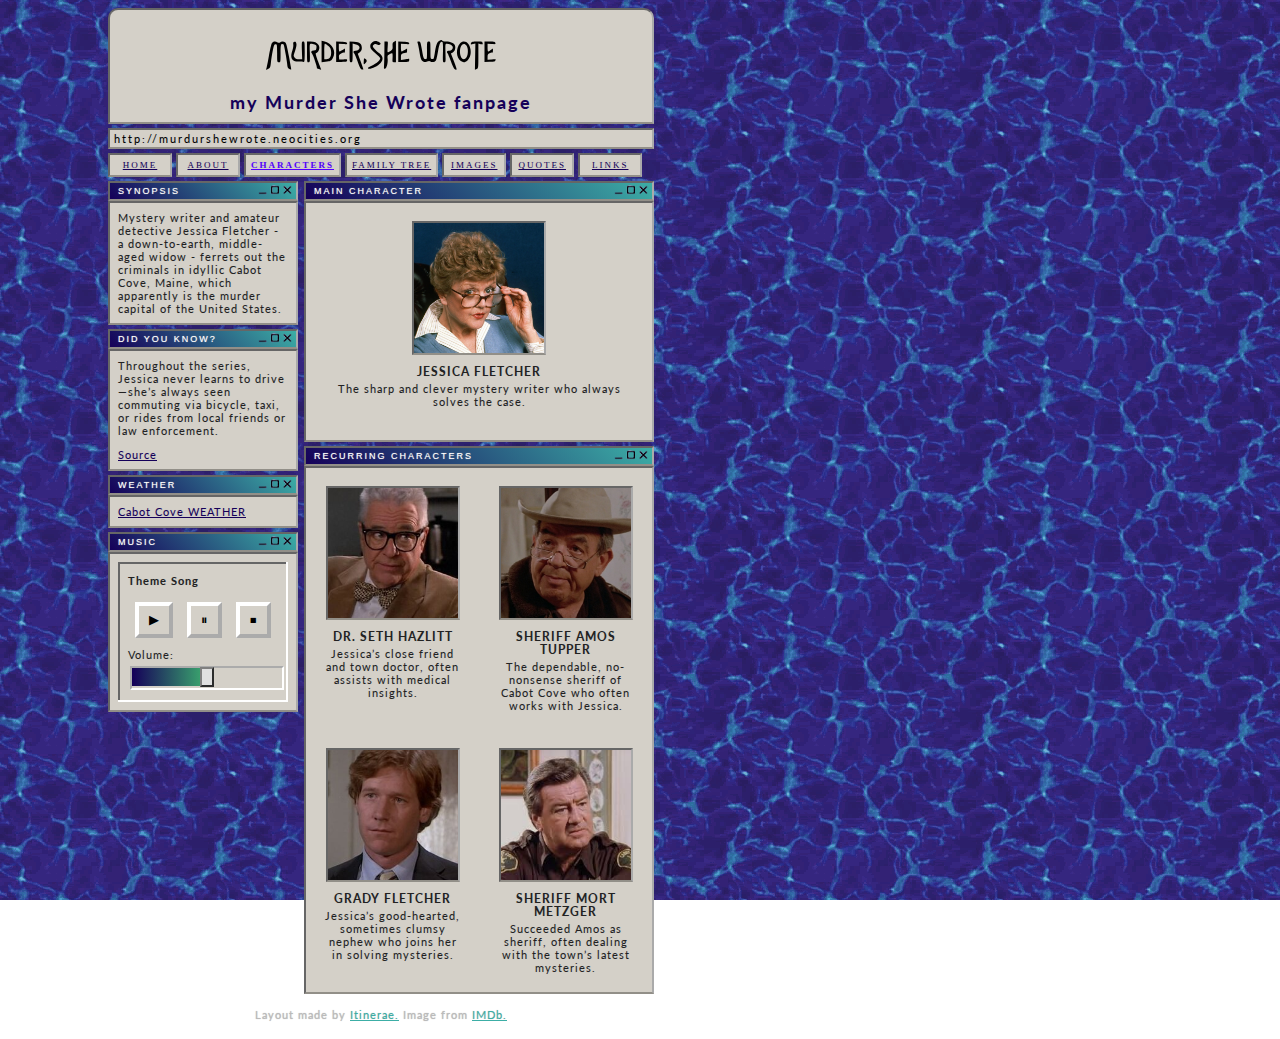
<file: characters.html>
<!DOCTYPE html>
<html>
  <head>
    <link rel="stylesheet" type="text/css" href="styles.css" />
    <link rel="preconnect" href="https://fonts.googleapis.com" />
    <link rel="preconnect" href="https://fonts.gstatic.com" crossorigin />
    <link
      href="http://fonts.googleapis.com/css?family=Megrim|Lato"
      rel="stylesheet"
      type="text/css"
    />
    <link
      href="https://fonts.googleapis.com/css2?family=Pixelify+Sans:wght@400..700&display=swap"
      rel="stylesheet"
    />
    <meta charset="UTF-8" />
    <meta name="viewport" content="width=device-width, initial-scale=1.0" />
    <title>my murder she wrote fanpage</title>
  </head>
  <body>
    <div class="page-container">
    <header><div id="header-container"></div></header>
      <main>
               <div id="sidebar">
          <div class="title">
            <h1 class="title-text">Synopsis</h1>
            <img class="title-image" src="assets\images\title.png" alt="x" />
          </div>
          <div class="box">
            Mystery writer and amateur detective Jessica Fletcher - a
            down-to-earth, middle-aged widow - ferrets out the criminals in
            idyllic Cabot Cove, Maine, which apparently is the murder capital of
            the United States.
          </div>

          <div class="title">
            <h1 class="title-text">Did you know?</h1>
            <img class="title-image" src="assets\images\title.png" alt="x" />
          </div>
          <div class="box">
            <p id="fact"></p>
            <a id="source" href="#" target="_blank">Source</a>
            <script src="quote.js"></script>
          </div>

          <div class="title">
            <h1 class="title-text">Weather</h1>
            <img class="title-image" src="assets\images\title.png" alt="x" />
          </div>
          <div class="box">
            <a
              class="weatherwidget-io"
              href="https://forecast7.com/en/44d21n69d06/camden/?unit=us"
              data-label_1="Cabot Cove"
              data-label_2="WEATHER"
              data-font="Lato"
              data-mode="Current"
              data-days="3"
              data-theme="marine"
              >Cabot Cove WEATHER</a
            >
            <script>
              !(function (d, s, id) {
                var js,
                  fjs = d.getElementsByTagName(s)[0];
                if (!d.getElementById(id)) {
                  js = d.createElement(s);
                  js.id = id;
                  js.src = "https://weatherwidget.io/js/widget.min.js";
                  fjs.parentNode.insertBefore(js, fjs);
                }
              })(document, "script", "weatherwidget-io-js");
            </script>
          </div>
          <div class="title">
            <h1 class="title-text">Music</h1>
            <img class="title-image" src="assets\images\title.png" alt="x" />
          </div>
          <div class="box">
            <div class="win95-player">
                            <h4>Theme Song</h4>
              <audio
                id="player"
                src="assets\Murder She Wrote - Remastered.mp3"
              ></audio>
              <div class="controls">
                <button onclick="play()">▶</button>
                <button onclick="pause()">⏸</button>
                <button onclick="stop()">⏹</button>
              </div>
              <label style="margin-top: 10px; display: block">Volume:</label>
              <input
                type="range"
                id="volumeSlider"
                min="0"
                max="1"
                step="0.01"
                value="1"
              />
            </div>
          </div>
        </div>
        <div id="content">
<div class="title">
  <h1 class="title-text">Main Character</h1>
            <img
              class="title-image"
              src="assets\images\title.png"
              alt="x"
            />
</div>
<div class="box">
<div id="character-grid">
  <div class="character">
    <a href="assets\images\jessica.jpg" target="_blank">
    <img src="assets\images\jessica.jpg" alt="Jessica Fletcher" />
    </a>
    <div class="character-name">Jessica Fletcher</div>
        <div class="character-desc">The sharp and clever mystery writer who always solves the case.</div>
</div>
</div></div>
<div class="title">
  <h1 class="title-text">Recurring Characters</h1>
            <img
              class="title-image"
              src="assets\images\title.png"
              alt="x"
            />
</div>
<div class="box">
<div id="character-grid">

  <div class="character">
    <a href="assets\images\seth.jpg" target="_blank">
    <img src="assets\images\seth.jpg" alt="Dr. Seth Hazlitt" /></a>
    <div class="character-name">Dr. Seth Hazlitt</div>
        <div class="character-desc">Jessica’s close friend and town doctor, often assists with medical insights.</div>

  </div>
  <div class="character">
    <a href="assets\images\amos.jpg" target="_blank">
    <img src="assets\images\amos.jpg" alt="Sheriff Amos Tupper"/></a>
    <div class="character-name">Sheriff Amos Tupper</div>
        <div class="character-desc">The dependable, no-nonsense sheriff of Cabot Cove who often works with Jessica.</div>

  </div>
  <div class="character">
    <a href="assets\images\grady.jpg" target="_blank">
    <img src="assets\images\grady.jpg" alt="Grady Fletcher" /></a>
    <div class="character-name">Grady Fletcher</div>
    <div class="character-desc">Jessica’s good-hearted, sometimes clumsy nephew who joins her in solving mysteries.</div>
  </div>
  
    <div class="character">
      <a href="assets\images\mort.jpg" target="_blank">
    <img src="assets\images\mort.jpg" alt="Sheriff Mort Metzger" /></a>
    <div class="character-name">Sheriff Mort Metzger</div>
    <div class="character-desc">Succeeded Amos as sheriff, often dealing with the town’s latest mysteries.</div>

  </div>
</div>
</div>
</main>
      <footer>
        Layout made by
        <a href="http://itinerae.neocities.org" target="_blank">Itinerae.</a>
        Image from
        <a href="https://www.imdb.com/title/tt0086765" target="_blank">IMDb.</a>
      </footer>
    <script src="script.js"></script>
    <script src="win95-player.js"></script>
  </body>
</html>
</file>
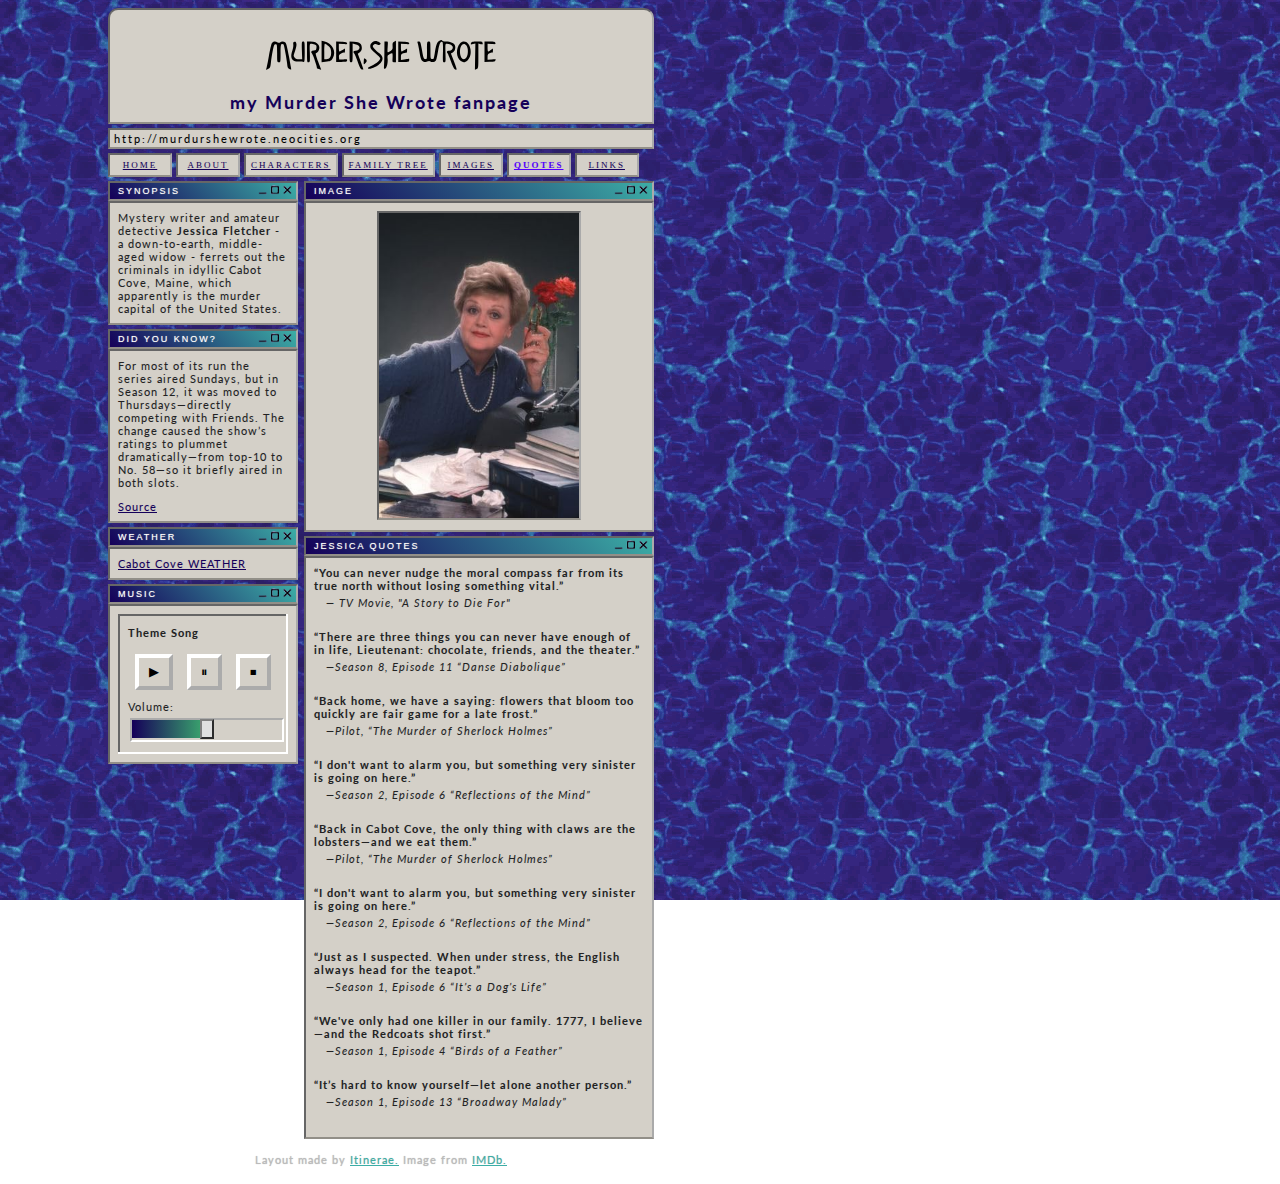
<file: quotes.html>
<!DOCTYPE html>
<html>
  <head>
    <link rel="stylesheet" type="text/css" href="styles.css" />
    <link rel="preconnect" href="https://fonts.googleapis.com" />
    <link rel="preconnect" href="https://fonts.gstatic.com" crossorigin />
    <link
      href="http://fonts.googleapis.com/css?family=Megrim|Lato"
      rel="stylesheet"
      type="text/css"
    />
    <link
      href="https://fonts.googleapis.com/css2?family=Pixelify+Sans:wght@400..700&display=swap"
      rel="stylesheet"
    />
    <meta charset="UTF-8" />
    <meta name="viewport" content="width=device-width, initial-scale=1.0" />
    <title>my murder she wrote fanpage</title>
  </head>
  <body>
    <div class="page-container">
    <header><div id="header-container"></div></header>
      <main>
                <div id="sidebar">
          <div class="title">
            <h1 class="title-text">Synopsis</h1>
            <img class="title-image" src="assets\images\title.png" alt="x" />
          </div>
          <div class="box">
            Mystery writer and amateur detective <strong>Jessica Fletcher</strong> - a
            down-to-earth, middle-aged widow - ferrets out the criminals in
            idyllic Cabot Cove, Maine, which apparently is the murder capital of
            the United States.
          </div>

          <div class="title">
            <h1 class="title-text">Did you know?</h1>
            <img class="title-image" src="assets\images\title.png" alt="x" />
          </div>
          <div class="box">
            <p id="fact"></p>
            <a id="source" href="#" target="_blank">Source</a>
            <script src="quote.js"></script>
          </div>

          <div class="title">
            <h1 class="title-text">Weather</h1>
            <img class="title-image" src="assets\images\title.png" alt="x" />
          </div>
          <div class="box">
            <a
              class="weatherwidget-io"
              href="https://forecast7.com/en/44d21n69d06/camden/?unit=us"
              data-label_1="Cabot Cove"
              data-label_2="WEATHER"
              data-font="Lato"
              data-mode="Current"
              data-days="3"
              data-theme="marine"
              >Cabot Cove WEATHER</a
            >
            <script>
              !(function (d, s, id) {
                var js,
                  fjs = d.getElementsByTagName(s)[0];
                if (!d.getElementById(id)) {
                  js = d.createElement(s);
                  js.id = id;
                  js.src = "https://weatherwidget.io/js/widget.min.js";
                  fjs.parentNode.insertBefore(js, fjs);
                }
              })(document, "script", "weatherwidget-io-js");
            </script>
          </div>
          <div class="title">
            <h1 class="title-text">Music</h1>
            <img class="title-image" src="assets\images\title.png" alt="x" />
          </div>
          <div class="box">
            <div class="win95-player">
                            <h4>Theme Song</h4>
              <audio
                id="player"
                src="assets\Murder She Wrote - Remastered.mp3"
              ></audio>
              <div class="controls">
                <button onclick="play()">▶</button>
                <button onclick="pause()">⏸</button>
                <button onclick="stop()">⏹</button>
              </div>
              <label style="margin-top: 10px; display: block">Volume:</label>
              <input
                type="range"
                id="volumeSlider"
                min="0"
                max="1"
                step="0.01"
                value="1"
              />
            </div>
          </div>
        </div>
        <div id="content">
                    <div class="title">
            <h1 class="title-text">Image</h1>
            <img
              class="title-image"
              src="assets\images\title.png"
              alt="x"
            />
          </div>
          <div class="box">
            <div class="image-wrapper">
              <a href="assets\images\flowers.jpg"><img
                src="assets\images\flowers.jpg"
                width="200"
                alt="jessica at her typewriter"
              /></a>
            </div>
          </div>
<div class="title">
  <h1 class="title-text">jessica quotes</h1>
            <img
              class="title-image"
              src="assets\images\title.png"
              alt="x"
            /></a>
</div>
<div class="box">
  <p class="quote">“You can never nudge the moral compass far from its true north without losing something vital.”</p>
  <p class="quote-source">— TV Movie, "A Story to Die For"</p>
  
  <p class="quote">“There are three things you can never have enough of in life, Lieutenant: chocolate, friends, and the theater.” </p>
  <p class="quote-source">—Season 8, Episode 11 “Danse Diabolique”</p>

  <p class="quote">“Back home, we have a saying: flowers that bloom too quickly are fair game for a late frost.”</p> 
  <p class="quote-source">—Pilot, “The Murder of Sherlock Holmes”</p>

  <p class="quote">“I don't want to alarm you, but something very sinister is going on here.” <p class="quote-source">—Season 2, Episode 6 “Reflections of the Mind”</p>

  <p class="quote">“Back in Cabot Cove, the only thing with claws are the lobsters—and we eat them.” 
  <p class="quote-source">—Pilot, “The Murder of Sherlock Holmes”</p>

  <p class="quote">“I don't want to alarm you, but something very sinister is going on here.” 
  <p class="quote-source">—Season 2, Episode 6 “Reflections of the Mind”</p>

  <p class="quote">“Just as I suspected. When under stress, the English always head for the teapot.”
  <p class="quote-source">—Season 1, Episode 6 “It’s a Dog’s Life”</p>

  <p class="quote">“We've only had one killer in our family. 1777, I believe—and the Redcoats shot first.”
  <p class="quote-source">—Season 1, Episode 4 “Birds of a Feather”</p>
  
  <p class="quote">“It’s hard to know yourself—let alone another person.”
  <p class="quote-source">—Season 1, Episode 13 “Broadway Malady”</p>
</div>
</main>
      <footer>
        Layout made by
        <a href="http://itinerae.neocities.org" target="_blank">Itinerae.</a>
        Image from
        <a href="https://www.imdb.com/title/tt0086765" target="_blank">IMDb.</a>
      </footer>
    </div>
    </div>
    <script src="script.js"></script>
    <script src="win95-player.js"></script>
  </body>
</html>
</file>
<file: styles.css>
* {
  cursor: url(assets/images/MSW_MagnifyingGlass.png), auto;
}

body {
  background-image: url(assets/images/water.gif);
  background-repeat: repeat;
  background-size: auto; /* Stretch to fill screen */
  background-position: center; /* Center the image */
  background-attachment: fixed;
  font-family: "lato", calibri, Verdana, Arial, Helvetica, sans-serif;
  font-size: 11px;
  font-weight: 400;
  text-shadow: 0px 0px 1px #bbb;
  color: #222;
  letter-spacing: 1px;
  line-height: 13px;
}

ul {
  list-style: none;
  padding-left: 1.6em;
  line-height: 2em;
}

li {
  font-weight: 600;
}

ul li::before {
  content: "\261B"; /* Change this to any code above */
  display: inline-block;
  width: 1em;
  font-size: 32px;
}

h1 {
  margin: 0;
  padding: 0;
  font-size: 18px;
}

h1.title-text {
  font: 9px arial, calibri;
  text-transform: uppercase;
  color: #fff;
  letter-spacing: 2px;
  padding: 1px;
  padding-left: 6px;
  text-align: left;
  margin: 2px;
}

h2 {
  font-size: 18px;
}

h3 {
  font-size: 16px;
}

h4 {
  margin-top: 2px;
}

hr {
  margin: 12px;
}

footer {
  text-align: center;
  color: #bbb;
  margin: 10px;
}

footer a {
  color: #3caea6;
  text-decoration: underline;
}

.page-container {
  display: inline-block; /* shrink-wrap width */
  box-sizing: border-box;
  margin: 0 auto;
  width: fit-content;
  margin-left: 100px;
}

a {
  color: #150059;
  text-decoration: underline;
}

a:hover {
  color: #5500fe;
}

nav a.active {
  color: #5500fe; /* or whatever color you want */
  font-weight: bold;
  text-decoration: underline;
}

.navi:hover {
  background: #b9b6ae;
}

/* HEADER */

#header {
  text-align: center;
  color: #150059;
  background: #d4d0c8;
  font-size: 20px;
  letter-spacing: 2px;
  border-left: 2px solid #666;
  border-right: 2px solid #aaa;
  border-bottom: 2px solid #928f88;
  border-top: 2px solid #666;
  height: fit-content;
  line-height: 40px;
  border-top-left-radius: 10px;
  border-top-right-radius: 10px;
  margin-bottom: 4px;
}

#header-image {
  height: 30px;
}

.siteurl {
  text-align: left;
  height: 15px;
  color: #000;
  background: #d4d0c8;
  letter-spacing: 2px;
  padding: 1px 4px;
  border-left: 2px solid #666;
  border-right: 2px solid #aaa;
  border-bottom: 2px solid #928f88;
  border-top: 2px solid #666;
  line-height: 10px;
  display: flex;
  align-items: center;
  margin-bottom: 4px;
}

.navi {
  display: block;
  font: 9px arial black, calibri;
  border-left: 2px solid #666;
  border-right: 2px solid #aaa;
  border-bottom: 2px solid #928f88;
  border-top: 2px solid #666;
  padding: 5px;
  min-width: 50px;
  text-align: center;
  background: #d4d0c8;
  text-transform: uppercase;
  flex-shrink: 0;
  white-space: nowrap;
  margin-bottom: 4px;
  letter-spacing: 2px;
}

nav {
  display: inline-flex; /* shrink to buttons width */
  gap: 4px;
  padding: 0;
}

/* MAIN CONTENT */

.box p {
  margin-top: 0;
}

main {
  display: flex;
  flex-direction: row;
  gap: 6px;
  max-width: 100%;
  box-sizing: border-box;
  overflow-wrap: break-word;
}

#sidebar {
  width: 190px;
  margin: 0;
  padding: 0;
  border: 0;
  flex-shrink: 0;
}

#content {
  margin: 0;
  padding: 0;
  border: 0;
  min-width: 0;
  max-width: 350px;
  width: 100%;
  box-sizing: border-box;
  overflow-wrap: break-word;
}

.title {
  display: flex;
  background: linear-gradient(45deg, #150059, #3caea6);
  border-bottom: 1px solid #fff;
  border-left: 2px solid #666;
  border-right: 2px solid #aaa;
  border-bottom: 2px solid #928f88;
  border-top: 2px solid #666;
}

.title-image {
  text-align: right;
  height: 10px;
  margin-right: 4px;
  margin-left: auto;
  padding-top: 2px;
}

.box {
  background: #d4d0c8;
  border-left: 2px solid #666;
  border-right: 2px solid #aaa;
  border-bottom: 2px solid #928f88;
  border-top: 2px solid #666;
  padding: 8px;
  margin-bottom: 4px;
}

.box #character-grid {
  display: grid;
  grid-template-columns: repeat(auto-fit, minmax(140px, 1fr));
  gap: 16px;
}

.image-wrapper {
  text-align: center;
}

.image-wrapper img {
  display: inline-block;
  max-width: 100%;
  height: auto;
  border-left: 2px solid #666;
  border-right: 2px solid #aaa;
  border-bottom: 2px solid #928f88;
  border-top: 2px solid #666;
}

/*IMAGE GRID */

.gallery {
  display: grid;
  grid-template-columns: repeat(auto-fit, minmax(150px, 1fr));
  gap: 10px;
  padding: 8px;
}

.gallery img {
  width: 150px;
  height: 150px;
  display: block;
  border: 2px solid #ccc;
  object-fit: cover;
  border-left: 2px solid #666;
  border-right: 2px solid #aaa;
  border-bottom: 2px solid #928f88;
  border-top: 2px solid #666;
}

/* CHARACTER GRID */

.character-grid {
  display: grid;
  grid-template-columns: repeat(auto-fit, minmax(140px, 1fr));
  gap: 16px;
  padding: 10px;
  background: #d4d0c8;
  border: 2px ridge #999;
}

.character {
  text-align: center;
  padding: 10px;
  transition: box-shadow 0.3s ease, border-color 0.3s ease;
  cursor: pointer;
}

.character img {
  width: 130px;
  height: 130px;
  object-fit: cover;
  border-left: 2px solid #666;
  border-right: 2px solid #aaa;
  border-bottom: 2px solid #928f88;
  border-top: 2px solid #666;
}

.character-name {
  margin-top: 8px;
  font-size: 12px;
  text-transform: uppercase;
  font-weight: bold;
}

.character-desc {
  margin-top: 4px;
  font-family: "Lato", sans-serif;
  min-height: 40px; /* to keep grid items even height */
  text-align: center;
}

.quote {
  margin-bottom: 4px;
  font-weight: bold;
}
.quote-source {
  font-style: italic;
  padding-bottom: 10px;
  padding-left: 12px;
}

/* MEDIA PLAYER */

.win95-player {
  background-color: #d4d0c8;
  box-shadow: inset -2px -2px #fff, inset 2px 2px #666;
  padding: 10px;
  width: 100%px;
  cursor: url(assets/images/MSW_MagnifyingGlass.png), auto;
}

.win95-player * {
  cursor: url(assets/images/MSW_MagnifyingGlass.png), auto;
}

.controls {
  display: flex;
  justify-content: space-around;
  margin-top: 10px;
}

button {
  background: #d4d0c8;
  border: 4px outset white;
  padding: 6px 10px;
  cursor: pointer;
}

button:active {
  border: 4px inset #666;
  border-left: 4px solid #666;
  border-right: 4px solid #aaa;
  border-bottom: 4px solid #928f88;
  border-top: 4px solid #666;
  background: #928f88;
}

input[type="range"] {
  -webkit-appearance: none;
  width: 100%;
  height: 20px;
  background: transparent;
  margin-top: 5px;
  background-image: linear-gradient(
    to right,
    #150059 0%,
    #3cae6f var(--value, 50%),
    transparent var(--value, 50%),
    transparent 100%
  );
  background-size: 100% 18px;
  background-repeat: no-repeat;
  border: 2px inset #fff;
}

/* Track (fallback style for older WebKit) */
input[type="range"]::-webkit-slider-runnable-track {
  height: 6px;
  background: transparent;
}

/* Thumb */
input[type="range"]::-webkit-slider-thumb {
  -webkit-appearance: none;
  width: 14px;
  height: 20px;
  background: #e0e0e0;
  border: 2px outset #808080;
  margin-top: -8px;
}

/* MISC */

blink {
  animation: blinker 2s linear infinite;
}

@keyframes blinker {
  50% {
    opacity: 0;
  }
}

.gif-banner {
  margin: 20px auto;
  display: block;
  animation: bounce 2s infinite ease-in-out;
}

@keyframes bounce {
  0%,
  100% {
    transform: translateY(0);
  }
  50% {
    transform: translateY(-10px);
  }
}
</file>
